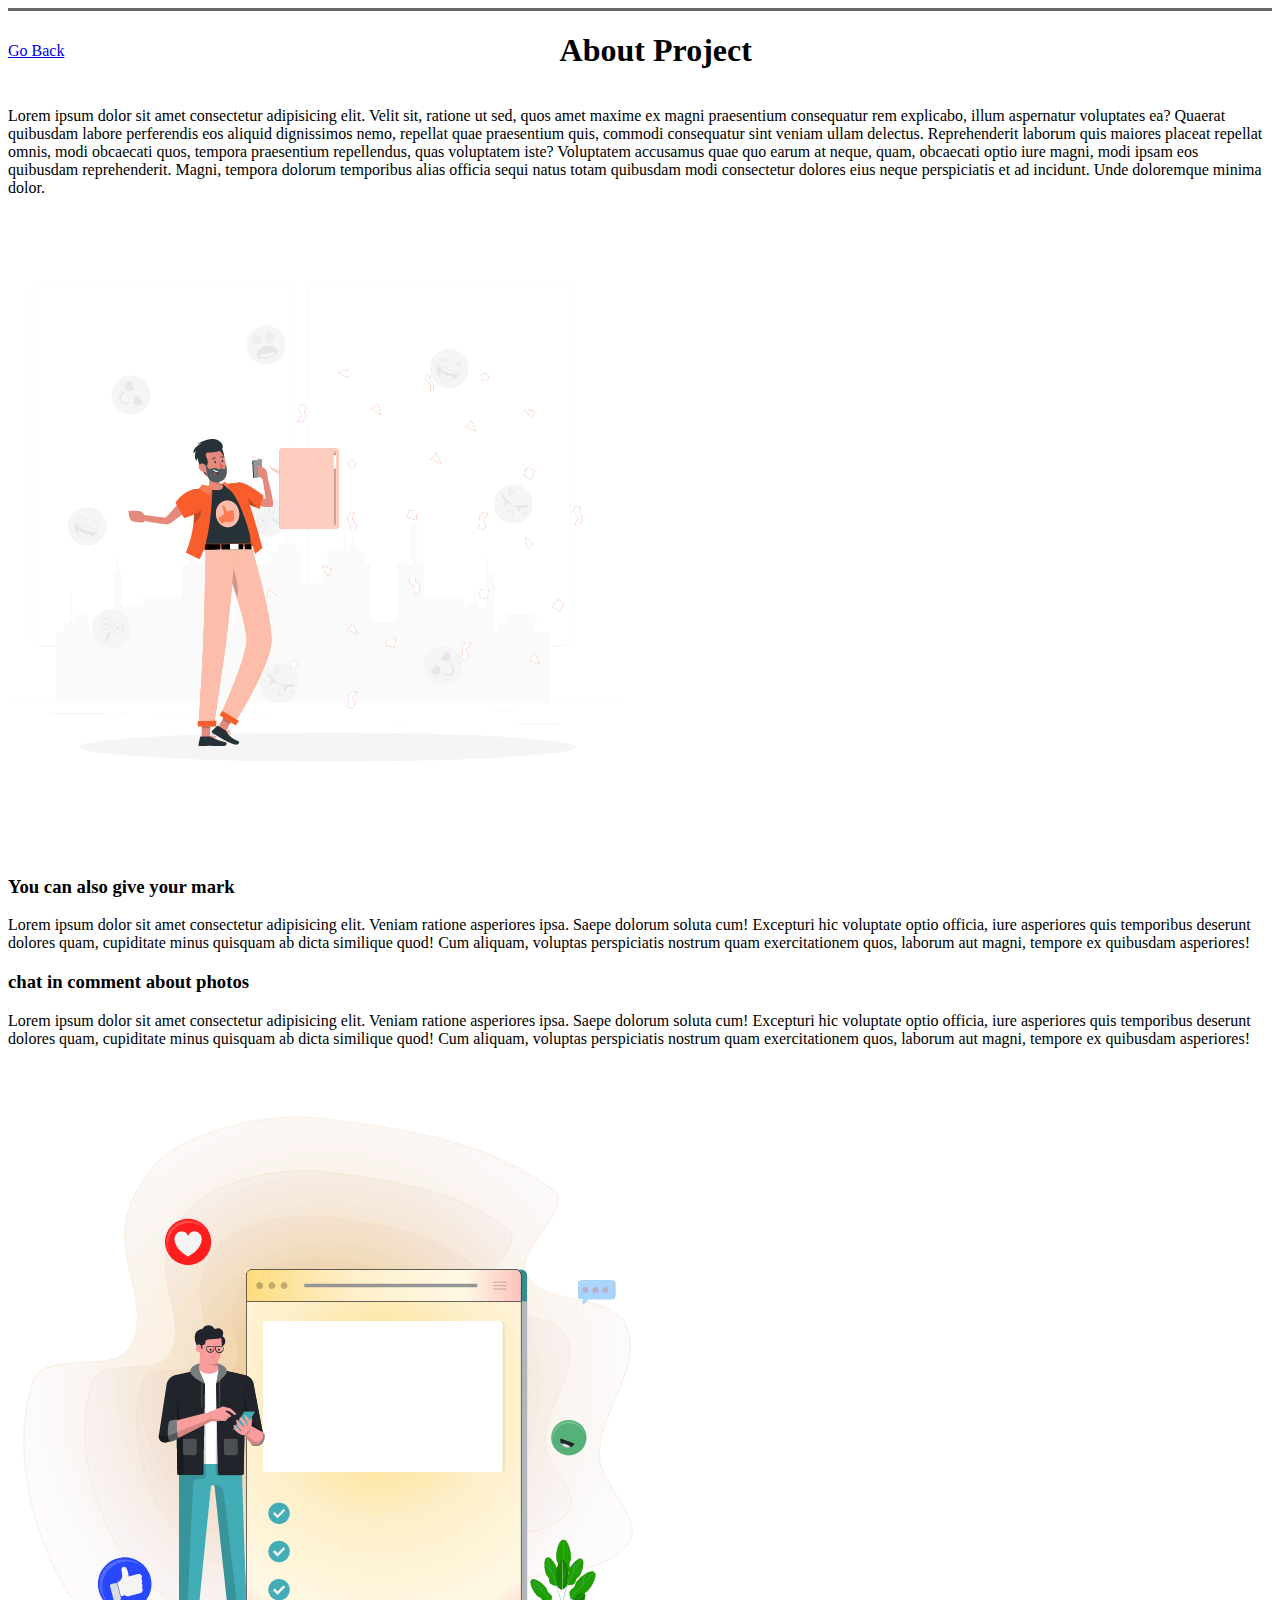
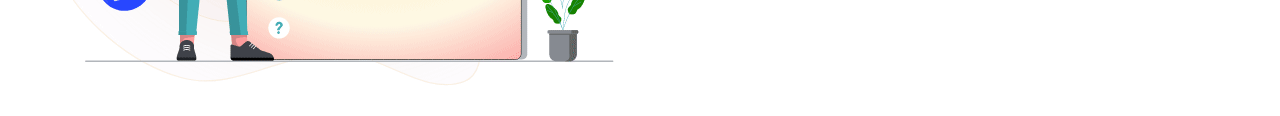
<file: about/about.html>
<!DOCTYPE html>
<html lang="en">

<head>
    <meta charset="UTF-8">
    <meta http-equiv="X-UA-Compatible" content="IE=edge">
    <meta name="viewport" content="width=device-width, initial-scale=1.0">
    <title>Document</title>
    <link rel="stylesheet" href="https://cdnjs.cloudflare.com/ajax/libs/font-awesome/6.0.0-beta3/css/all.min.css" integrity="sha512-Fo3rlrZj/k7ujTnHg4CGR2D7kSs0v4LLanw2qksYuRlEzO+tcaEPQogQ0KaoGN26/zrn20ImR1DfuLWnOo7aBA==" crossorigin="anonymous" referrerpolicy="no-referrer"
    />
    <link href="https://cdn.jsdelivr.net/npm/bootstrap@5.1.3/dist/css/bootstrap.min.css" rel="stylesheet" integrity="sha384-1BmE4kWBq78iYhFldvKuhfTAU6auU8tT94WrHftjDbrCEXSU1oBoqyl2QvZ6jIW3" crossorigin="anonymous" />
    <link rel="preconnect" href="https://fonts.googleapis.com">
    <link rel="preconnect" href="https://fonts.gstatic.com" crossorigin>
    <link href="https://fonts.googleapis.com/css2?family=Montserrat:wght@100;200;300;400;500;600;700;800;900&display=swap" rel="stylesheet">

    <link rel="stylesheet" href="about.css">
</head>

<body id="about">
    <div class="line"></div>
    <div class="container">
        <div class="title">
            <a href="../index.html" class="btn btn-dark m-2">Go Back</a>
            <h1 class="text-center display-5 my-3 fw-normal">About Project</h1>
            <div class="">
                <input type="checkbox" class="checkbox" id="checkbox">
                <label for="checkbox" class="label">
                    <i class="far fa-sun"></i>
                    <i class="fas fa-moon"></i>
                </label>
            </div>
        </div>
        <div class="row">
            <p>Lorem ipsum dolor sit amet consectetur adipisicing elit. Velit sit, ratione ut sed, quos amet maxime ex magni praesentium consequatur rem explicabo, illum aspernatur voluptates ea? Quaerat quibusdam labore perferendis eos aliquid dignissimos
                nemo, repellat quae praesentium quis, commodi consequatur sint veniam ullam delectus. Reprehenderit laborum quis maiores placeat repellat omnis, modi obcaecati quos, tempora praesentium repellendus, quas voluptatem iste? Voluptatem accusamus
                quae quo earum at neque, quam, obcaecati optio iure magni, modi ipsam eos quibusdam reprehenderit. Magni, tempora dolorum temporibus alias officia sequi natus totam quibusdam modi consectetur dolores eius neque perspiciatis et ad incidunt.
                Unde doloremque minima dolor.</p>
        </div>
        <div class="row my-5 align-items-center justify-content-between">
            <div class="col-12 col-lg-6">
                <img class="img-fluid" src="../images/emotions.gif" id="aboutUs1" alt="">
            </div>
            <div class="col-12 col-lg-4">
                <h3 class="text-uppercase display-6">You can also give your mark</h3>
                <p class="fw-bold">Lorem ipsum dolor sit amet consectetur adipisicing elit. Veniam ratione asperiores ipsa. Saepe dolorum soluta cum! Excepturi hic voluptate optio officia, iure asperiores quis temporibus deserunt dolores quam, cupiditate minus quisquam
                    ab dicta similique quod! Cum aliquam, voluptas perspiciatis nostrum quam exercitationem quos, laborum aut magni, tempore ex quibusdam asperiores!
                </p>
            </div>

        </div>
        <div class="row my-5 align-items-center justify-content-between">
            <div class="col-12 col-lg-4">
                <h3 class="text-uppercase display-6">chat in comment about photos</h3>
                <p class="fw-bold">Lorem ipsum dolor sit amet consectetur adipisicing elit. Veniam ratione asperiores ipsa. Saepe dolorum soluta cum! Excepturi hic voluptate optio officia, iure asperiores quis temporibus deserunt dolores quam, cupiditate minus quisquam
                    ab dicta similique quod! Cum aliquam, voluptas perspiciatis nostrum quam exercitationem quos, laborum aut magni, tempore ex quibusdam asperiores!</p>
            </div>
            <div class="col-12 col-lg-6">
                <img class="img-fluid" src="../images/fast-chat.gif" id="aboutUs2" alt="">
            </div>
        </div>
    </div>


    <script src="https://cdn.jsdelivr.net/npm/bootstrap@5.1.3/dist/js/bootstrap.bundle.min.js" integrity="sha384-ka7Sk0Gln4gmtz2MlQnikT1wXgYsOg+OMhuP+IlRH9sENBO0LRn5q+8nbTov4+1p" crossorigin="anonymous"></script>
    <script src="about.js"></script>
</body>

</html>
</file>
<file: about/about.css>
#about .title {
  display: flex;
  align-items: center;
  justify-content: space-between;
}
#about .line {
  height: 3px;
  width: 100%;
  background: #000;
  opacity: 0.6;
}

body.dark {
  transition: 0.5s;
  color: white !important;
  background-color: #2f3640;
}
body.dark .card {
  background-color: #2f3640;
  color: white;
}
body.dark .fa-moon {
  display: none;
}
body.dark .fa-sun {
  display: block;
  cursor: pointer;
}

.checkbox {
  opacity: 0;
  position: absolute;
}

.label {
  width: 25px;
  height: 25px;
  transform: scale(1.5);
  margin-top: 10px !important;
  display: flex;
  align-items: center;
  justify-content: center;
  border-radius: 5px;
}
.label .fa-moon {
  display: block;
  color: black;
  cursor: pointer;
}
.label .fa-sun {
  display: none;
  color: #ff7300;
}

/*# sourceMappingURL=about.css.map */
</file>
